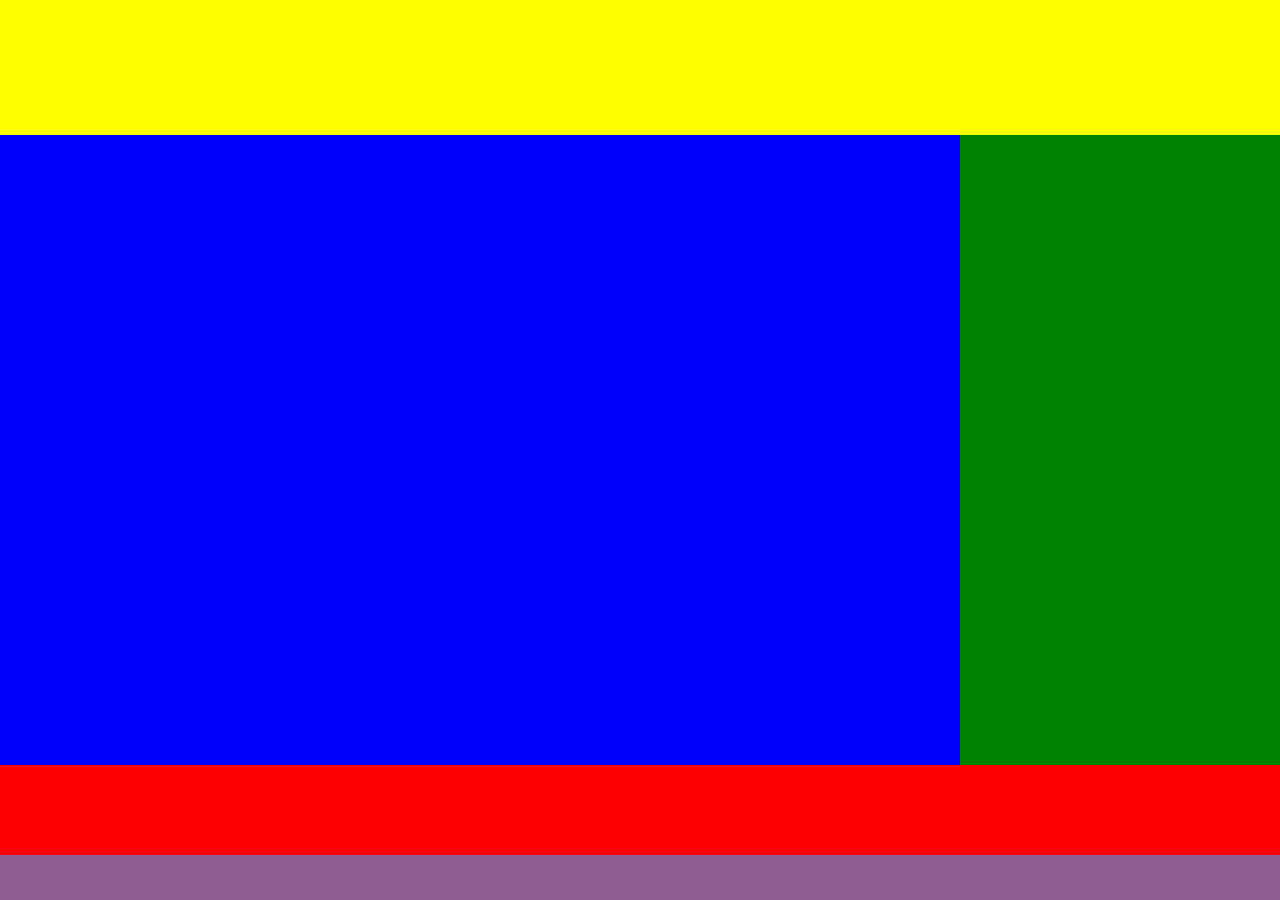
<file: CSS_GRID/Grid1/index.html>
<!DOCTYPE html>
<html lang="pt-BR">
<head>
    <meta charset="UTF-8">
    <meta name="viewport" content="width=device-width, initial-scale=1.0">
    <meta http-equiv="X-UA-Compatible" content="ie=edge">
    <link rel="stylesheet" href="style.css">
    <title>Document</title>
</head>
<div class="container">
    <header></header>
    <main></main>
    <aside></aside>
    <footer></footer>
</div>
<body>
    
</body>
</html>
</file>
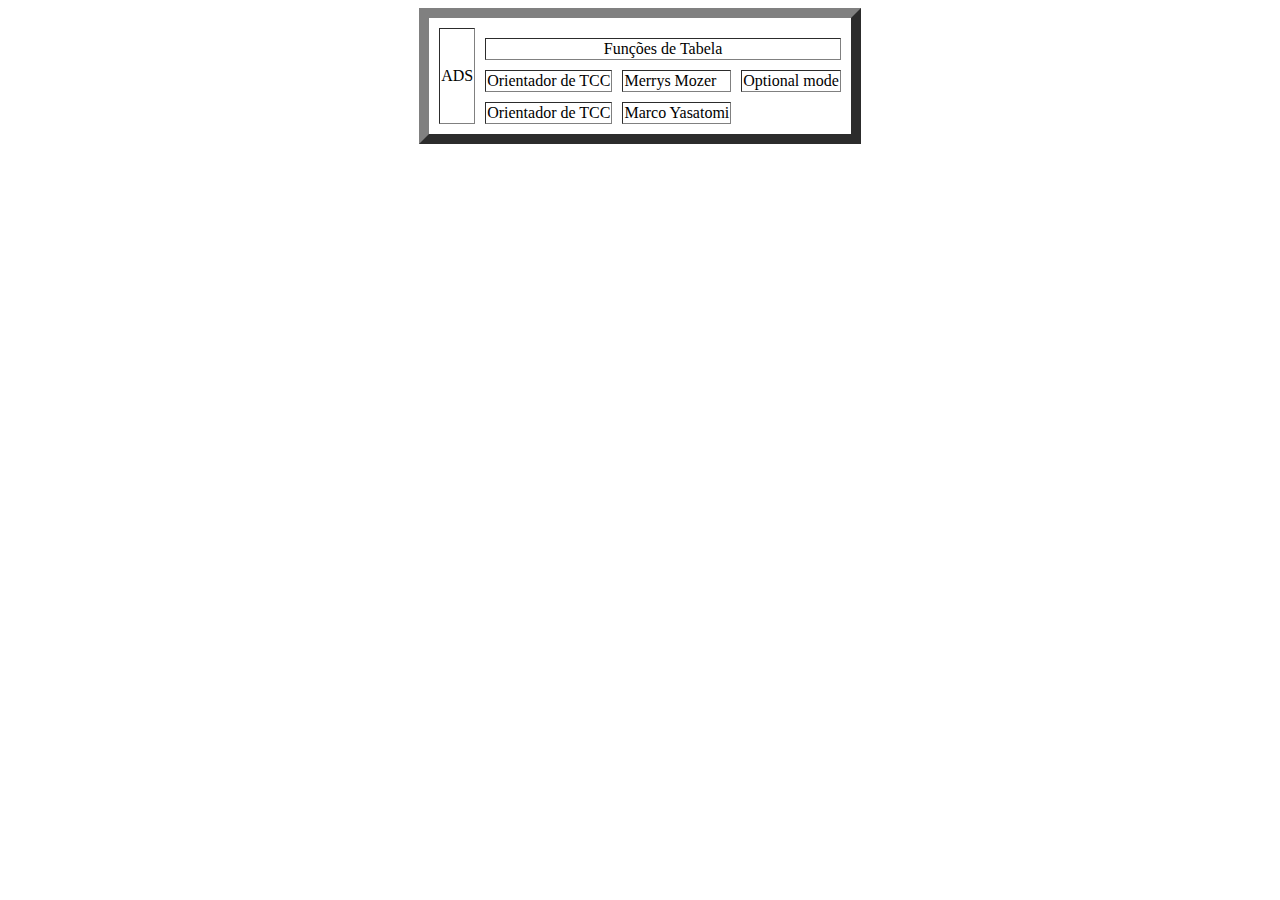
<file: Tabela/tabela.html>
<!DOCTYPE html>
<html lang="pt-BR">

<head>
    <meta charset="UTF-8">
    <meta name="viewport" content="width=device-width, initial-scale=1.0">
    <meta http-equiv="X-UA-Compatible" content="ie=edge">
    <title>Document</title>
</head>

<body>
    <table border="10" cellspacing="10" cellpading="10" align="center">
        <tr><td align="right" rowspan="4">ADS</td></tr>
        <tr><td colspan="3" align="center">Funções de Tabela</td></tr>
        <tr>
            <td>Orientador de TCC</td>
            <td>Merrys Mozer</td>
            <td>Optional mode</td>
        </tr>
        <tr>
            <td>Orientador de TCC</td>
            <td>Marco Yasatomi</td>
        </tr>
    </table>
</body>

</html>
</file>
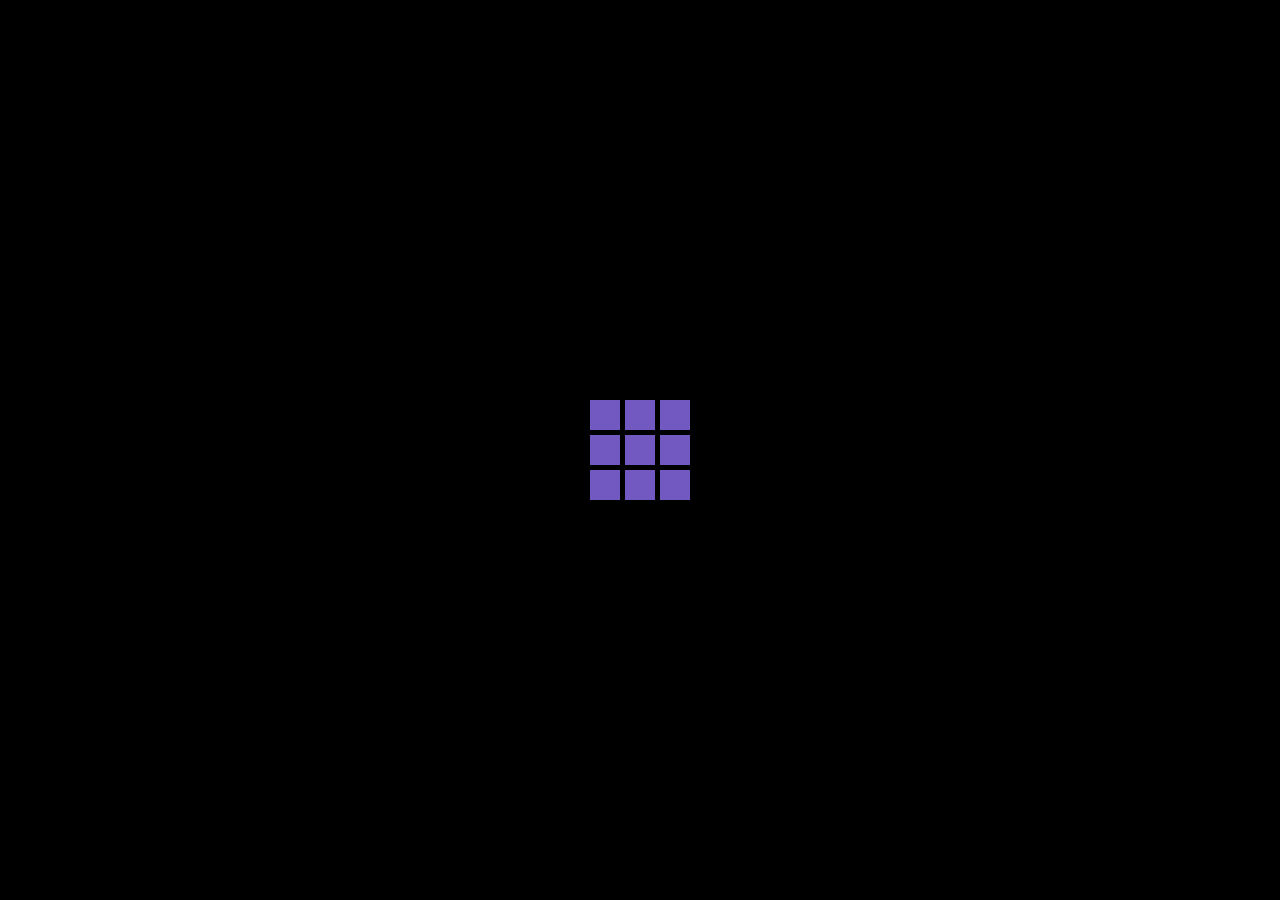
<file: CSS_GRID/Grid2/index2.html>
<!DOCTYPE html>
<html lang="pt-BR">
<head>
    <meta charset="UTF-8">
    <meta name="viewport" content="width=device-width, initial-scale=1.0">
    <meta http-equiv="X-UA-Compatible" content="ie=edge">
    <link rel="stylesheet" href="style2.css">
    <title>Container</title>
</head>
<body>
    
</body>
</html>
<div class="container">
    <div></div>
    <div></div>
    <div></div>
    <div></div>
    <div></div>
    <div></div>
    <div></div>
    <div></div>
    <div></div>
</div>
</file>
<file: CSS_GRID/Grid1/style.css>
html, body {
    margin: 0;
    padding: 0;
    box-sizing: border-box;
    background: #915c91;
}
.container {
    display:grid;
    grid-template-columns: 3fr 1fr;
    grid-template-rows: 15vh 70vh 10vh;
    grid-template-areas: "header header"
                         "main aside"
                         "footer footer"
}
header {
    background-color: yellow;
    grid-area: header;
    
}
main {
    background-color: blue;
    grid-area: main;
}
aside {
    background-color: green;
    grid-area: aside;
}
footer {
    background-color: red;
    grid-area: footer;
}
</file>
<file: CSS_GRID/Grid2/style2.css>
html, body{
    box-sizing: border-box;
    padding: 0;
    margin: 0;
    height: 100%;
    width: 100%;
}
.container{
    background: black;
    width: 100vw;
    height: 100vh;
    
    display: grid;
    grid-template-columns: 30px 30px 30px;
    grid-template-rows: 30px 30px 30px;
    grid-gap: 5px;

    justify-content: center;
    align-content: center;
}
.container > div{
    background: #7159c1;
}
</file>
